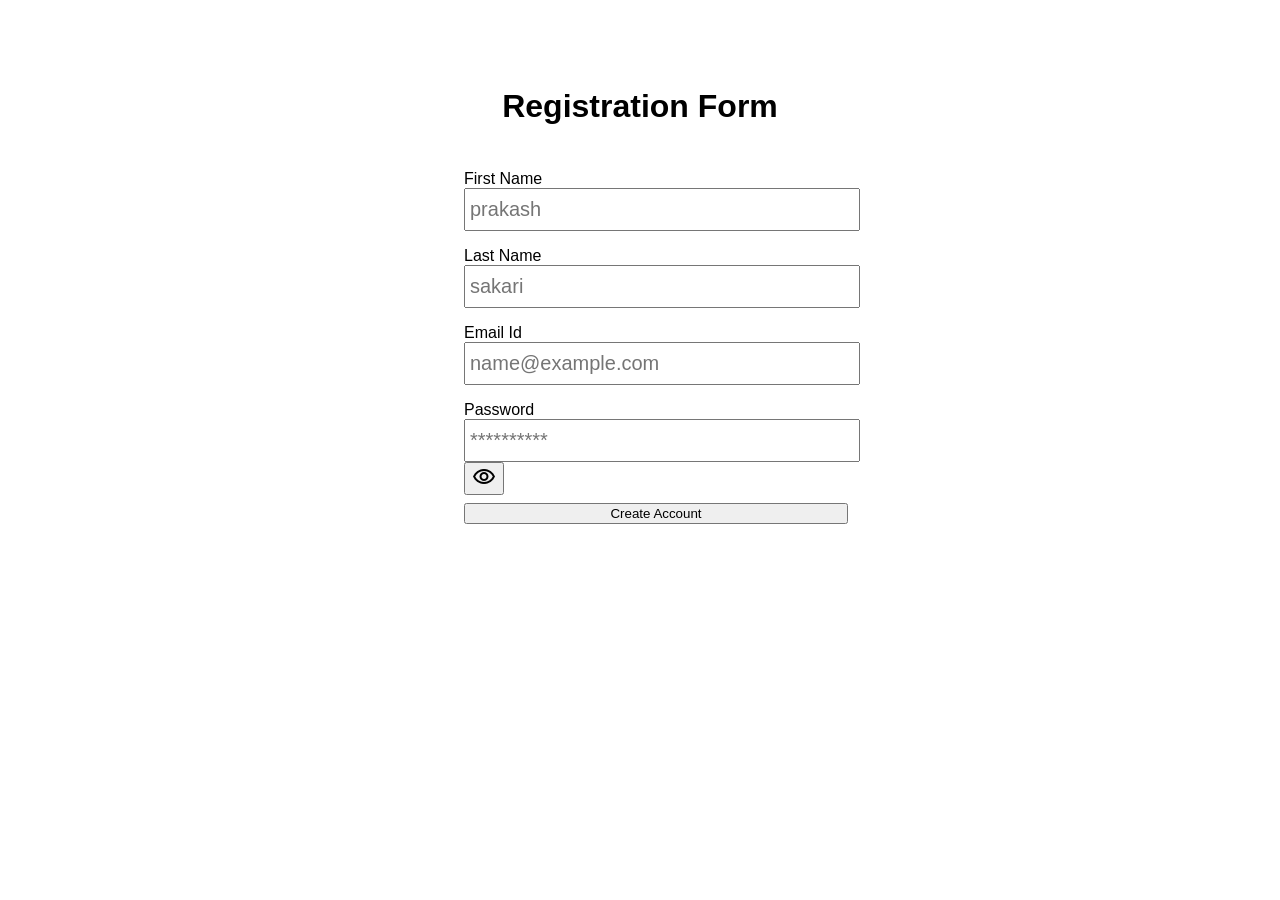
<file: Form_Validation/index.html>
<!DOCTYPE html>
<html lang="en">

<head>
  <meta charset="UTF-8">
  <meta http-equiv="X-UA-Compatible" content="IE=edge">
  <meta name="viewport" content="width=device-width, initial-scale=1.0">
  <title>Form Validation</title>
  <link rel="stylesheet" href="style.css">
</head>

<body>
  <h1 class="heading-1">Registration Form</h1>
  <form class="form">
    <div class="fn-container gutter-small">
      <label class="d-flex direction-column gap">First Name
        <input data-key="firstName" class="input" placeholder="prakash" />
      </label>
      <span data-error="fn-err" class="error-message">Name must only contain alphabets</span>
      <span class="empty-field">*Please fill this field</span>
    </div>

    <div class="ln-container gutter-small">
      <label class="d-flex direction-column gap">Last Name
        <input data-key="lastName" class="input" placeholder="sakari" />
      </label>
      <span data-error="ln-err" class="error-message">Name must only contain alphabets</span>
      <span class="empty-field">*Please fill this field</span>
    </div>

    <div class="email-container gutter-small">
      <label class="d-flex direction-column gap">Email Id
        <input data-key="email" type="email" class="input" placeholder="name@example.com" />
      </label>
      <span data-error="email-err" class="error-message">Invalid Email</span>
      <span class="empty-field">*Please fill this field</span>
    </div>

    <div class="pwd-container gutter-small relative">
      <label class="d-flex direction-column gap">Password
        <input type="password" data-key="password" class="input " placeholder="**********" />
        <button class="btn absolute right-0">
          <span class="material-icons-outlined">
            visibility
          </span>
        </button>
      </label>
      <ul data-error="pwd-err" class="error-message ul">
        <li class="list">
          Password must contain atleast 8 characters
        </li>
        <li class="list">
          Password must contain atleast one lower case letter
        </li>
        <li class="list">
          Password must contain atleast one upper case letter
        </li>
        <li class="list">Password must contain atleast one digit</li>
        <li class="list">
          Password must contain atleast one special character (!@#$%^&*)
        </li>
      </ul>
      <span class="empty-field">*Please fill this field</span>
    </div>
    <button class="button btn-primary cursor">Create Account</button>
  </form>
  <script src="index.js"></script>
</body>

</html>
</file>
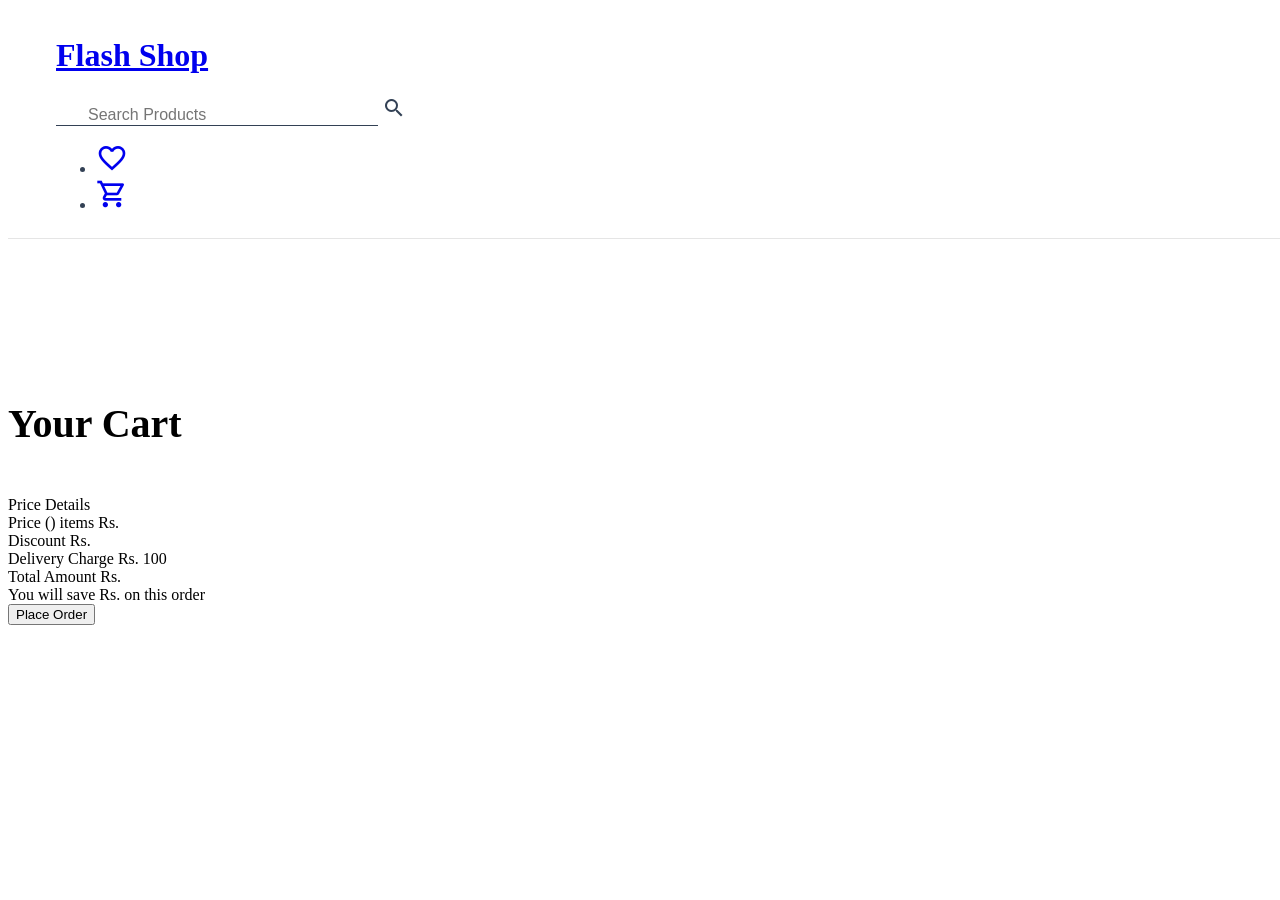
<file: E-Com-JS/cart.html>
<!DOCTYPE html>
<html lang="en">
<head>
    <meta charset="UTF-8">
    <meta http-equiv="X-UA-Compatible" content="IE=edge">
    <meta name="viewport" content="width=device-width, initial-scale=1.0">
    <title>Cart | Flash Shop</title>
    <link rel="stylesheet" href="style.css">
</head>
<body>
    <header class="heading d-flex align-center fixed top-0 left-0">
        <div class="heading-title-icon d-flex align-center">
            <h1 class="heading-title">
                <a class="link" href="/">Flash Shop</a>
            </h1>
        </div>
        <div class="search-box-container relative">
            <input class="search-box-input" placeholder="Search Products">
            <span class="material-icons-outlined absolute top-0 left-0">
                search
                </span>
        </div>
        <nav class="navigation">
            <ul class="list-non-bullet d-flex align-center gap">
                <li class="list-item-inline">
                    <a href="/" class="link cursor">
                        <span class="nav-icon material-icons-outlined">
                            favorite_border
                            </span>
                    </a>
                </li>
                <li class="list-item-inline">
                    <a href="/" class="link cursor">
                        <span class="nav-icon material-icons-outlined">
                            shopping_cart
                            </span>
                    </a>
                </li>
            </ul>
        </nav>
    </header>
    <main class="main">
        <h2 class="heading-2 d-flex justify-center">Your Cart</h2>
        <main class="d-flex gap justify-center">
            <div class=" d-flex direction-column wrap gap" id="cart"></div>
            <div class="final-price d-flex direction-column gap shadow padding-all-16">
                <div>Price Details</div>
                <div class="d-flex align-center justify-space-between">
                    <span>Price (<span class="item-count"></span>) items</span>
                    <span>Rs. <span class="product-price"></span></span>
                </div>
                <div class="d-flex align-center justify-space-between">
                    <span>Discount</span>
                    <span>Rs. <span class="discounted-amount"></span></span>
                </div>
                <div class="d-flex align-center justify-space-between">
                    <span>Delivery Charge</span>
                    <span>Rs. 100</span>
                </div>
                <div class="d-flex align-center justify-space-between">
                    <span>Total Amount</span>
                    <span>Rs. <span class="total-amount"></span></span>
                </div>
                <div>
                    You will save Rs. <span class="discounted-amount"></span> on this order
                </div>
                <button class="button btn-primary cursor">
                    Place Order
                </button>
            </div>
        </main>
        
    </main>
    <script type="module" src="./cart.js"></script>
</body>
</html>
</file>
<file: Form_Validation/style.css>
@import url("https://uilight.netlify.app/main.css");
@import url("https://fonts.googleapis.com/icon?family=Material+Icons+Outlined");

body {
  font-family: sans-serif;
  display: flex;
  flex-direction: column;
  align-items: center;
  gap: 1rem;
}

.heading-1 {
  margin-top: 5rem;
}

.form {
  margin-left: 2rem;
  width: 30vw;
}

.input-container {
  padding: 8px 0;
}

.input {
  width: 100%;
  font-size: 1.25rem;
  padding: 8px 4px;
}

.input:focus {
  outline: none;
}

.gutter-small {
  padding: 0.5rem 0;
}

.error {
  border: 2px solid red;
}

.error:focus {
  outline: 2px solid red;
}

.d-block {
  display: block;
}

.d-none {
  display: none;
}

.relative {
  position: relative;
}

.btn {
  top: 2.8rem;
  right: 8px;
}

.button {
  width: 100%;
}

.gap {
  gap: 4px;
}

.ul {
  list-style-type: disc;
  margin-left: 1rem;
}

.list {
  color: red;
}

.error-message,
.empty-field {
  color: red;
}

.container {
  border: none;
  align-items: center;
}
</file>
<file: E-Com-JS/style.css>
@import url("https://uilight.netlify.app/main.css");
@import url("https://fonts.googleapis.com/icon?family=Material+Icons");
@import url("https://fonts.googleapis.com/icon?family=Material+Icons+Outlined");

:root {
  --primary-color: #334155;
}

.heading {
  background-color: var(--background-color);
  padding: 0.5rem 3rem;
  color: var(--primary-color);
  border-bottom: 1px solid rgba(0, 0, 0, 0.1);
  z-index: 1;
  width: 100vw;
  justify-content: space-between;
}

.search-box-input {
  width: 18rem;
  padding-left: 2rem;
  font-size: 1rem;
  border: none;
  border-bottom: 1px solid var(--primary-color);
  background-color: transparent;
}

.search-box-input:focus {
  outline: none;
}

.nav-icon {
  font-size: 2rem;
}

.products-page {
  padding: 8rem 3rem 2rem 3rem;
}
.card-vertical {
  width: 16rem;
}

.card-image-container {
  width: 100%;
  height: 240px;
}

.card-image {
  height: 100%;
  object-fit: contain;
}

.star {
  color: orange;
}

.card-price {
  gap: 4px;
}

.price-strike-through,
.discount {
  font-size: 14px;
}

.gap-sm {
  gap: 8px;
}

.main {
  padding-top: 8rem;
}

.heading-2 {
  padding-bottom: 1rem;
  font-size: 2.5rem;
}

.final-price {
  width: 25rem;
  background-color: var(--card-background);
  align-self: flex-start;
}

.justify-space-between {
  justify-content: space-between;
}

.side-bar {
  width: 20rem;
  position: fixed;
}

.product-container {
  margin-left: 21rem;
}

.heading-3 {
  padding: 10px 0;
}

.filter-container {
  padding: 1rem 0;
}

.label {
  font-size: 1.25rem;
}

.radio {
  width: 1.25rem;
  height: 1.25rem;
}
</file>
